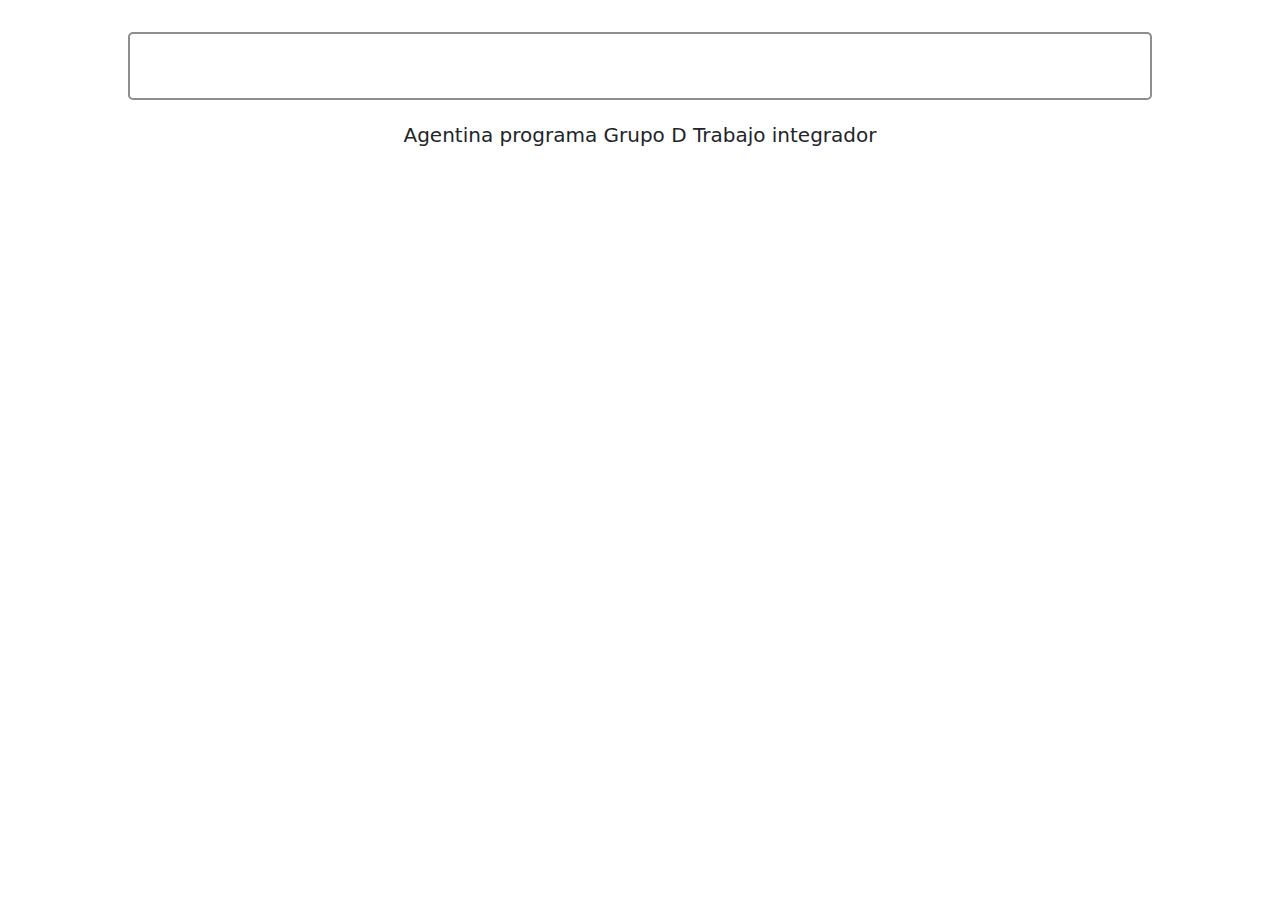
<file: libro.html>
<!DOCTYPE html>
<html lang="en">
<head>
    <meta charset="UTF-8">
    <meta http-equiv="X-UA-Compatible" content="IE=edge">
    <meta name="viewport" content="width=device-width, initial-scale=1.0">
    <!-- Bootstrap -->
    <link rel="stylesheet" href="https://cdn.jsdelivr.net/npm/bootstrap@5.3.0-alpha1/dist/css/bootstrap.min.css
    ">
    <!-- Tarjeta libro -->
    <link rel="stylesheet" href="css/libro.css">
    <!-- Footer -->
    <link rel="stylesheet" href="./css/footer.css">
       <!-- Google Fonts -->
       <link href="https://fonts.googleapis.com/css2?family=Alkatra&display=swap" rel="stylesheet">
    <title>Book Store - tienda Online</title>
</head>
    <body>
        <!-- Div contenedor de la pagina -->
        <div id="libro_contenedor" class="libro_contenedor row justify-content-center"></div>
        <!-- Footer -->
        <footer>
            <p class="titulo_principal">Agentina programa Grupo D Trabajo integrador</p>
        </footer>
         <!-- Bootstrap -->
         <script src="https://cdn.jsdelivr.net/npm/bootstrap@5.3.0-alpha1/dist/js/bootstrap.bundle.min.js
        "></script>
         <!-- JQuery -->
        <script src="https://code.jquery.com/jquery-3.6.4.min.js" integrity="sha256-oP6HI9z1XaZNBrJURtCoUT5SUnxFr8s3BzRl+cbzUq8=" crossorigin="anonymous"></script>
        <!-- main js -->
        <script src="libro.js"></script>
    </body>
</file>
<file: css/libro.css>
.libro_contenedor{
    width: 80%;
    margin: 2rem auto 0;
    border: 2px solid rgb(143, 141, 141);
    padding: 2rem 0;
    border-radius: 5px;
}
.portada_libro{
    width: 30%;
    height: 30%;
    margin-right: 2rem;
}

span{
    font-size: 22px;
    text-decoration: underline;
}
h3, h2{
    margin-bottom: 1.5rem;
    font-family: 'Alkatra', cursive;
}
button {
    color: #fff;
    background: #C8CEEA;
    border-radius: 11%;
    box-shadow: inset 23.72px 23.72px 40px #A4A9C0, inset -23.72px -23.72px 40px #ECF3FF;
    border: none;
    padding: 8px 25px;
}
.dark {
    color: #fff;
}

.info_container > p {
    margin-top: 20px;
    height: 200px;
    overflow-y: scroll;
}


@media (max-width: 768px) {
    .portada_libro{
        width: 90%;
        margin: 0;
    }
    .info_container{
        width: 90%;
    }
}
</file>
<file: css/footer.css>
footer > p {
    text-align: center;
    font-size: 20px;
    padding: 20px;
}
</file>
